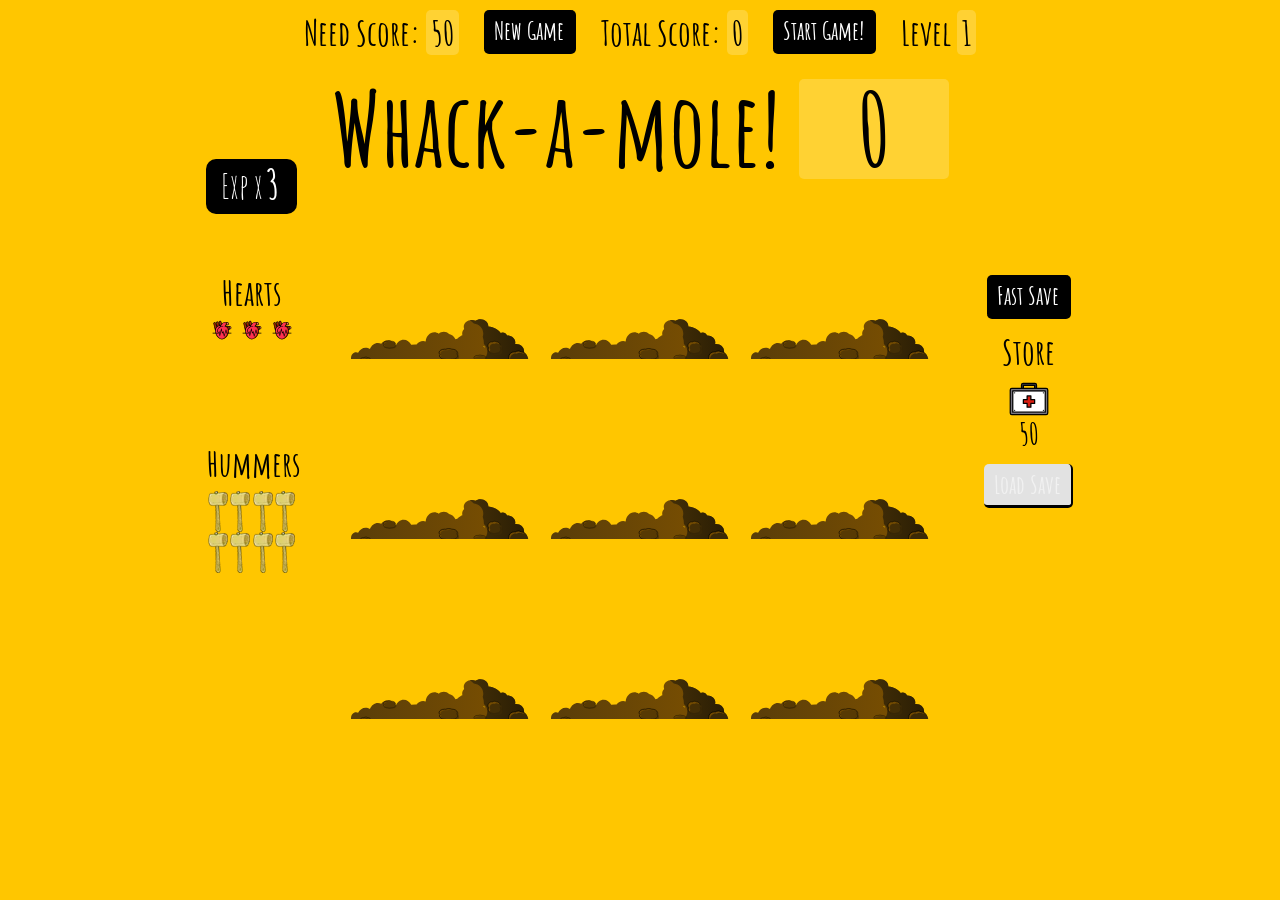
<file: index.html>
<!DOCTYPE html>
<html lang="ru">

<head>
	<title>Whack-A-Mole!</title>
	<meta charset="UTF-8">
	<meta name="format-detection" content="telephone=no">
	<link rel="stylesheet" href="css/style.css">
	<link rel="shortcut icon" href="img/favicon.ico">

	<link rel="preconnect" href="https://fonts.googleapis.com">
	<link rel="preconnect" href="https://fonts.gstatic.com" crossorigin>
	<link href="https://fonts.googleapis.com/css2?family=Amatic+SC:wght@400;700&display=swap" rel="stylesheet">
	<meta name="viewport" content="width=device-width, initial-scale=1.0">
</head>

<body>
	<div class="wrapper">

		<div class="page">
			<div class="top">
				<div class="top-need">Need Score: <span class="top-need__score">50</span></div>
				<div class="top-btn"><button class="btn" id="newGame" onclick="newGame()">New Game</button></div>
				<div class="top-total">Total Score: <span class="top-total__score">0</span></div>
				<div class="top-btn"><button class="btn" id="btnGame" onclick="startGame()">Start Game!</button></div>
				<div class="top-lvl">Level <span class="top-lvl__number">1</span></div>
			</div>
			<div class="wrap">
				<div class="panel-wrap__left">
					<div class="expLvl">Exp x<span class="expLvlFactor">3</span></div>
					<div class="panel-left panel">
						<div>
							<h2 class="panel-title">Hearts</h2>
							<ul class="panel__items hearts">
								<li class="panel__item heart">
									<picture>
										<source srcset="img/svg/heart.svg" type="image/webp"><img src="img/svg/heart.svg"
											alt="heart img" width="20">
									</picture>
								</li>
								<li class="panel__item heart">
									<picture>
										<source srcset="img/svg/heart.svg" type="image/webp"><img src="img/svg/heart.svg"
											alt="heart img" width="20">
									</picture>
								</li>
								<li class="panel__item heart">
									<picture>
										<source srcset="img/svg/heart.svg" type="image/webp"><img src="img/svg/heart.svg"
											alt="heart img" width="20">
									</picture>
								</li>

							</ul>
						</div>
						<div>
							<h2 class="panel-title">Hummers</h2>
							<ul class="panel__items hummers">
								<li class="panel__item hummer">
									<picture>
										<source srcset="img/HammerN.webp" type="image/webp"><img src="img/HammerN.png"
											alt="Hammer img" width="20">
									</picture>
								</li>
								<li class="panel__item hummer">
									<picture>
										<source srcset="img/HammerN.webp" type="image/webp"><img src="img/HammerN.png"
											alt="Hammer img" width="20">
									</picture>
								</li>
								<li class="panel__item hummer">
									<picture>
										<source srcset="img/HammerN.webp" type="image/webp"><img src="img/HammerN.png"
											alt="Hammer img" width="20">
									</picture>
								</li>
								<li class="panel__item hummer">
									<picture>
										<source srcset="img/HammerN.webp" type="image/webp"><img src="img/HammerN.png"
											alt="Hammer img" width="20">
									</picture>
								</li>
								<li class="panel__item hummer">
									<picture>
										<source srcset="img/HammerN.webp" type="image/webp"><img src="img/HammerN.png"
											alt="Hammer img" width="20">
									</picture>
								</li>
								<li class="panel__item hummer">
									<picture>
										<source srcset="img/HammerN.webp" type="image/webp"><img src="img/HammerN.png"
											alt="Hammer img" width="20">
									</picture>
								</li>
								<li class="panel__item hummer">
									<picture>
										<source srcset="img/HammerN.webp" type="image/webp"><img src="img/HammerN.png"
											alt="Hammer img" width="20">
									</picture>
								</li>
								<li class="panel__item hummer">
									<picture>
										<source srcset="img/HammerN.webp" type="image/webp"><img src="img/HammerN.png"
											alt="Hammer img" width="20">
									</picture>
								</li>

							</ul>
						</div>

					</div>
				</div>

				<main>
					<h1 class="title">Whack-a-mole!
						<span class="score">0</span>
					</h1>
					<div class="game">
						<div class="game-hole">
							<div class="game-mole"></div>
						</div>
						<div class="game-hole">
							<div class="game-mole"></div>
						</div>
						<div class="game-hole">
							<div class="game-mole"></div>
						</div>
						<div class="game-hole">
							<div class="game-mole"></div>
						</div>
						<div class="game-hole">
							<div class="game-mole"></div>
						</div>
						<div class="game-hole">
							<div class="game-mole"></div>
						</div>
						<div class="game-hole">
							<div class="game-mole"></div>
						</div>
						<div class="game-hole">
							<div class="game-mole"></div>
						</div>
						<div class="game-hole">
							<div class="game-mole"></div>
						</div>

					</div>

					<audio id="pow-sound" src="audio/ugh.mp3"></audio>

				</main>

				<div class="panel-wrap__right">

					<div class="top-btn">
						<button class="btn" id="btnSaveGame" onclick="saveGame()">Fast Save</button>
					</div>
					<div class="panel-right panel">
						<div class="store">
							<h2 class="panel-title">Store</h2>
							<ul class="panel__items hearts">
								<li class="panel__item need-help">
									<span onclick="needHelp()" title="First-aid-kit">
										<picture>
											<source srcset="img/svg/first-aid-kit.svg" type="image/webp"><img
												src="img/svg/first-aid-kit.svg" alt="first-aid-kit image" width="40">
										</picture>
									</span>

									<span title="Price" class="store-price__fisrst-help">50</span>
								</li>
							</ul>
						</div>
					</div>
					<div class="top-btn">
						<button class="btn" id="btnLoadGame" onclick="loadGame()">Load Save</button>
					</div>
				</div>
			</div>

		</div>

		<script src="js/app.js"></script>
</body>

</html>
</file>
<file: css/style.css>
* {
  padding: 0px;
  margin: 0px;
  border: 0px;
}

*,
*:before,
*:after {
  -webkit-box-sizing: border-box;
  box-sizing: border-box;
}

:focus,
:active {
  outline: none;
}

a:focus,
a:active {
  outline: none;
}

aside,
nav,
footer,
header,
section {
  display: block;
}

html,
body {
  height: 100%;
  min-width: 320px;
}

body {
  line-height: 1;
  font-family: "Amatic SC", cursive;
  -ms-text-size-adjust: 100%;
  -moz-text-size-adjust: 100%;
  -webkit-text-size-adjust: 100%;
}

input,
button,
textarea {
  font-family: "Amatic SC", cursive;
}

input::-ms-clear {
  display: none;
}

button {
  cursor: pointer;
}

button::-moz-focus-inner {
  padding: 0;
  border: 0;
}

a,
a:visited {
  text-decoration: none;
}

a:hover {
  text-decoration: none;
}

ul li {
  list-style: none;
}

img {
  vertical-align: top;
}

h1,
h2,
h3,
h4,
h5,
h6 {
  font-weight: inherit;
  font-size: inherit;
}

html {
  scroll-behavior: smooth;
}

body {
  font-weight: 700;
  color: #000;
  background-color: #ffc600;
}

body._lock {
  overflow: hidden;
}

.wrapper {
  overflow: hidden;
  display: -webkit-box;
  display: -ms-flexbox;
  display: flex;
  -webkit-box-orient: vertical;
  -webkit-box-direction: normal;
  -ms-flex-direction: column;
  flex-direction: column;
}

._container {
  max-width: 1240px;
  margin: 0 auto;
}

.page {
  -webkit-box-flex: 1;
  -ms-flex: 1 1 auto;
  flex: 1 1 auto;
}

.wrap {
  display: -webkit-box;
  display: -ms-flexbox;
  display: flex;
  -webkit-box-pack: center;
  -ms-flex-pack: center;
  justify-content: center;
  -webkit-box-align: center;
  -ms-flex-align: center;
  align-items: center;
}

.top {
  font-size: 35px;
  display: -webkit-box;
  display: -ms-flexbox;
  display: flex;
  -webkit-box-pack: center;
  -ms-flex-pack: center;
  justify-content: center;
  -webkit-box-align: center;
  -ms-flex-align: center;
  align-items: center;
}

.top-lvl {
  padding: 0px 0px 0px 25px;
}

.top-lvl__number {
  background: rgba(255, 255, 255, 0.2);
  border-radius: 5px;
  padding: 0px 5px;
}

.top-total {
  padding: 0px 0px 0px 25px;
  padding: 0px 25px 0px 0px;
}

.top-total__score {
  background: rgba(255, 255, 255, 0.2);
  border-radius: 5px;
  padding: 0px 5px;
}

.top-need {
  padding: 0px 25px 0px 0px;
}

.top-need__score {
  background: rgba(255, 255, 255, 0.2);
  border-radius: 5px;
  padding: 0px 5px;
}

.top-btn {
  display: -webkit-box;
  display: -ms-flexbox;
  display: flex;
  -webkit-box-align: center;
  -ms-flex-align: center;
  align-items: center;
  -webkit-box-pack: center;
  -ms-flex-pack: center;
  justify-content: center;
  margin: 10px 0px 10px 0px;
}

.top-btn #newGame {
  margin: 0px 25px 0px 0px;
}

.top-btn .btn {
  background-color: #000;
  color: #fff;
  font-size: 25px;
  font-weight: 700;
  padding: 5px 10px 5px 10px;
  border-radius: 5px;
  -webkit-transition: background 0.3s;
  -o-transition: background 0.3s;
  transition: background 0.3s;
  border-right: 2px solid #000;
  border-bottom: 3px solid #000;
}

.top-btn .btn:hover {
  background-color: #fff;
  color: #000;
}

.top-btn .btn:active {
  border: 0px;
}

.top-btn .btn.disabled {
  background-color: #e2e2e2;
  color: #f1f1f1;
}

.top-btn:active {
  margin: 2.5px 1.5px 0px 0px;
}

#btnSaveGame {
  margin: 0px 0px 0px 30px;
}

#btnSaveGame:active {
  margin: 8.5px 0px 12px 30px;
}

#btnLoadGame {
  margin: 0px 0px 0px 30px;
}

#btnLoadGame:active {
  margin: 8.5px 0px 12px 30px;
}

.panel {
  width: 100px;
  height: -webkit-min-content;
  height: -moz-min-content;
  height: min-content;
  font-size: 35px;
  text-align: center;
  border: solid 5px rgba(255, 255, 255, 0);
  border-radius: 10px;
}

.panel-wrap__right {
  display: -webkit-box;
  display: -ms-flexbox;
  display: flex;
  -webkit-box-orient: vertical;
  -webkit-box-direction: normal;
  -ms-flex-direction: column;
  flex-direction: column;
  -webkit-box-align: center;
  -ms-flex-align: center;
  align-items: center;
}

.panel-wrap__left {
  display: -webkit-box;
  display: -ms-flexbox;
  display: flex;
  -webkit-box-orient: vertical;
  -webkit-box-direction: normal;
  -ms-flex-direction: column;
  flex-direction: column;
  -webkit-box-align: center;
  -ms-flex-align: center;
  align-items: center;
}

.panel-left {
  height: 400px;
  margin: 0px 30px 0px 0px;
  display: -webkit-box;
  display: -ms-flexbox;
  display: flex;
  -webkit-box-orient: vertical;
  -webkit-box-direction: normal;
  -ms-flex-direction: column;
  flex-direction: column;
  -ms-flex-pack: distribute;
  justify-content: space-around;
}

.panel-right {
  min-height: -webkit-max-content;
  min-height: -moz-max-content;
  min-height: max-content;
  margin: 0px 0px 0px 30px;
}

.panel__items {
  margin: 10px 0px 0px 0px;
  display: -webkit-box;
  display: -ms-flexbox;
  display: flex;
  -ms-flex-pack: distribute;
  justify-content: space-around;
  -ms-flex-wrap: wrap;
  flex-wrap: wrap;
}

.expLvl {
  color: #fff;
  background-color: #000;
  border-radius: 10px;
  margin: 0px 30px 10px 0px;
  padding: 5px 15px 10px;
  font-size: 35px;
  font-weight: normal;
}

.expLvl .expLvlFactor {
  font-weight: 700;
  font-size: 40px;
  padding: 0px 3px;
}

.need-help {
  display: -webkit-box;
  display: -ms-flexbox;
  display: flex;
  font-size: 30px;
  -webkit-box-orient: vertical;
  -webkit-box-direction: normal;
  -ms-flex-direction: column;
  flex-direction: column;
  -webkit-box-pack: center;
  -ms-flex-pack: center;
  justify-content: center;
  -webkit-box-align: center;
  -ms-flex-align: center;
  align-items: center;
}

.need-help img {
  cursor: pointer;
}

.title {
  text-align: center;
  font-size: 100px;
  max-width: 700px;
  padding: 15px 0px 0px 0px;
}

.score {
  background: rgba(255, 255, 255, 0.2);
  border-radius: 5px;
  padding: 0px 30px;
  width: 150px;
  display: inline-block;
}

.game {
  max-width: 600px;
  height: 540px;
  display: -webkit-box;
  display: -ms-flexbox;
  display: flex;
  -ms-flex-wrap: wrap;
  flex-wrap: wrap;
  margin: 0 auto;
  cursor: url("../img/Hammer.cur"), url(../img/Hammer.png) 0 0, default;
}

.game-mole {
  background: url("../img/svg/mole.svg") bottom center no-repeat;
  background-size: 60%;
  position: absolute;
  top: 100%;
  width: 100%;
  height: 100%;
  -webkit-transition: all 0.4s;
  -o-transition: all 0.4s;
  transition: all 0.4s;
}

.game-mole:active {
  cursor: url("../img/Hammer_pow.cur"), url(../img/Hammer_pow.png) 0 0, default;
}

.game-hole {
  -webkit-box-flex: 1;
  -ms-flex: 1 0 33.33%;
  flex: 1 0 33.33%;
  position: relative;
  overflow: hidden;
}

.game-hole::after {
  content: "";
  position: absolute;
  background: url("../img/svg/dirt.svg") bottom center no-repeat;
  height: 70px;
  background-size: contain;
  z-index: 5;
  bottom: -30px;
  width: 100%;
}

.game-hole.up .game-mole {
  top: 0;
}

@media (max-width: 1252px) {
  ._container {
    max-width: 880px;
  }
}

@media (max-width: 880px) {
  ._container {
    max-width: none;
    max-width: 750px;
  }

  .title {
    font-size: 75px;
  }

  .score {
    width: 125px;
    padding: 0px 0px 0px 0px;
  }

  .game {
    height: 500px;
  }
}

@media (max-width: 750px) {
  ._container {
    max-width: none;
    padding: 0 10px;
  }

  .wrap {
    -webkit-box-orient: vertical;
    -webkit-box-direction: normal;
    -ms-flex-direction: column;
    flex-direction: column;
  }

  .top-btn #newGame {
    margin: 0px 10px 0px 0px;
  }

  #btnSaveGame {
    font-size: 25px;
    margin: 0px 0px 0px 0px;
    padding: 5px 10px 5px 10px;
  }

  #btnSaveGame:active {
    margin: 0px 0px 0px 0px;
  }

  #btnLoadGame {
    font-size: 25px;
    margin: 0px 0px 0px 0px;
    padding: 5px 10px 5px 10px;
  }

  #btnLoadGame:active {
    margin: 0px 0px 0px 0px;
  }

  .panel {
    height: -webkit-max-content;
    height: -moz-max-content;
    height: max-content;
    width: auto;
  }

  .panel-wrap__right {
    -webkit-box-orient: horizontal;
    -webkit-box-direction: normal;
    -ms-flex-direction: row;
    flex-direction: row;
    -ms-flex-pack: distribute;
    justify-content: space-around;
  }

  .panel-wrap__left {
    -webkit-box-orient: horizontal;
    -webkit-box-direction: normal;
    -ms-flex-direction: row;
    flex-direction: row;
    -ms-flex-pack: distribute;
    justify-content: space-around;
    width: 330px;
    -webkit-box-flex: 1;
    -ms-flex: 1 0 33.33%;
    flex: 1 0 33.33%;
  }

  .panel-left {
    -webkit-box-orient: horizontal;
    -webkit-box-direction: normal;
    -ms-flex-direction: row;
    flex-direction: row;
    min-height: 137px;
    margin: 0px 0px 0px 0px;
  }

  .panel-right {
    margin: 30px 0px 0px 0px;
  }

  .panel__items {
    width: 90px;
  }

  .expLvl {
    margin: 0px 0px 10px 0px;
  }

  .title {
    font-size: 60px;
  }

  .game {
    height: 360px;
  }

  .game-hole::after {
    bottom: -20px;
    height: 40px;
  }
}

@media (max-width: 700.98px) {
  .top-lvl {
    text-align: center;
    padding: 0px 0px 0px 10px;
  }

  .top-total {
    padding: 0px 0px 0px 10px;
    padding: 0px 10px 0px 0px;
    text-align: center;
  }

  .top-need {
    padding: 0px 10px 0px 0px;
    text-align: center;
  }

  .top-btn {
    margin: 5px 0px 5px 0px;
  }

  .top-btn .btn {
    font-size: 22px;
    padding: 4px 8px 4px 8px;
  }

  .panel {
    border: solid 0px rgba(255, 255, 255, 0);
  }

  .panel-right {
    margin: 5px 0px 0px 0px;
  }

  .panel__items {
    margin: 0px 0px 0px 0px;
  }

  .panel-title {
    margin: 0px 10px;
  }

  .title {
    padding: 0px 0px 0px 0px;
  }

  .score {
    width: 100px;
    font-size: 40px;
  }

  .hummers {
    margin: 0px 0px 0px 10px;
  }

  .store-price__fisrst-help {
    font-size: 20px;
  }
}

@media (max-width: 479.98px) {
  .top {
    font-size: 22px;
  }

  .top-lvl span {
    font-size: 35px;
  }

  .top-btn .btn {
    padding: 2px 5px 2px 5px;
  }

  .title {
    font-size: 50px;
  }

  .score {
    width: 80px;
  }

  .game {
    height: 306px;
  }
}
</file>
